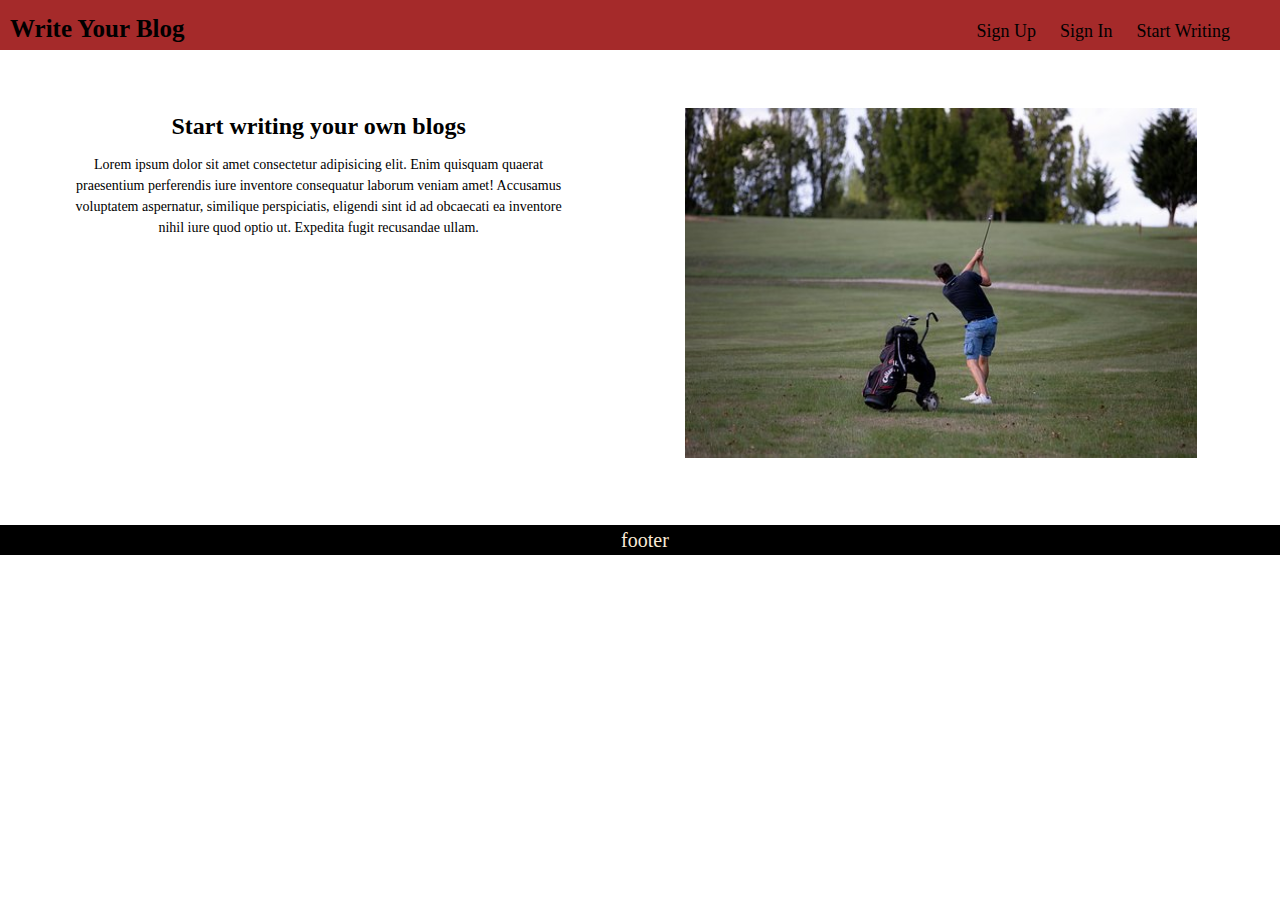
<file: block-BHaaax/index.html>
<!DOCTYPE html>
<html lang="en">
<head>
    <meta charset="UTF-8">
    <meta http-equiv="X-UA-Compatible" content="IE=edge">
    <meta name="viewport" content="width=device-width, initial-scale=1.0">
    <title>Document</title>
    <link rel="stylesheet" href="assets/stylesheet/style.css"/>
</head>
<body>
    <header class="header">
          <h1 class="header-box-one">write your blog</h1>
         <nav class="header-box-two">
             <a href="#">sign up</a>
             <a href="#">sign in</a>
             <a href="#">start writing</a>
         </nav>
    </header>  
    <main>
         <section>
               <article class="blog-article one">
                    <h2>Start writing your own blogs</h2>
                    <p>Lorem ipsum dolor sit amet consectetur adipisicing elit. Enim quisquam quaerat praesentium perferendis iure inventore
                        consequatur laborum veniam amet! Accusamus voluptatem aspernatur, similique perspiciatis, eligendi sint id ad
                        obcaecati ea inventore nihil iure quod optio ut. Expedita fugit recusandae ullam.</p>
               </article><!--
               --><article class="blog-article two">
                      <img src="assets/media/img01.jpg" alt="boat image"/>
                </article>
         </section>
    </main> 
    <footer class="footer-box">
         <p>footer</p>
    </footer> 
</body>
</html>
</file>
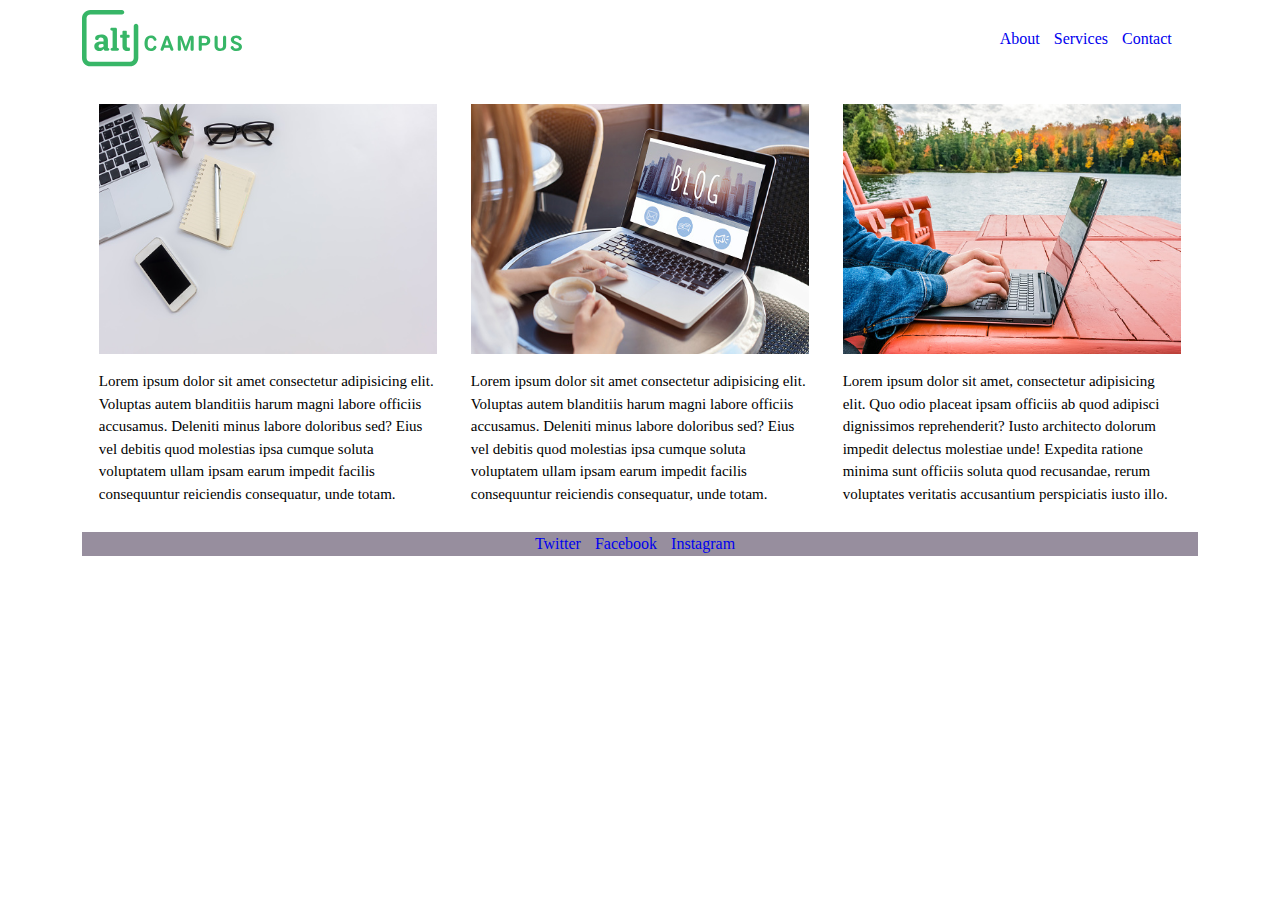
<file: block-BHaaba/index.html>
<!-- ### Exercise 2

1. Create a simple page having a header, main content, and a footer.

2. Inside the header keep the brand name to the left and all the navigation to the right.

3. Inside the main content crate three columns. In each column take one image and a paragraph below the image.
4. Using float is necessary. -->

<!DOCTYPE html>
<html lang="en">
<head>
    <meta charset="UTF-8">
    <meta http-equiv="X-UA-Compatible" content="IE=edge">
    <meta name="viewport" content="width=device-width, initial-scale=1.0">
    <title>using float</title>
    <link rel="stylesheet" href="assets/stylesheet/style.css">
</head>
 <body>
     <header>
          <div class="container" >
             <a class="brand" href="index.html">
                  <img src="assets/media/logo01.svg" alt="logo">
             </a>
         
              <nav class="nav">
                 <a href="#">About</a>
                 <a href="#">Services</a>
                 <a href="#">Contact</a>
              </nav>
            </div>
     </header>
     <main>
         <section  class="clearfix">
                 <article class="container">
                       <div class="child-box">
                             <img src="assets/media/img01.jpg" alt="image">
                             <p>Lorem ipsum dolor sit amet consectetur adipisicing elit. Voluptas autem blanditiis harum magni labore officiis
                             accusamus. Deleniti minus labore doloribus sed? Eius vel debitis quod molestias ipsa cumque soluta voluptatem ullam
                              ipsam earum impedit facilis consequuntur reiciendis consequatur, unde totam.</p>
                           </div>
                        
                           <div  class="child-box">
                              <img src="assets/media/img02.jpg" alt="image">
                              <p>Lorem ipsum dolor sit amet consectetur adipisicing elit. Voluptas autem blanditiis harum magni labore officiis
                               accusamus. Deleniti minus labore doloribus sed? Eius vel debitis quod molestias ipsa cumque soluta voluptatem ullam
                               ipsam earum impedit facilis consequuntur reiciendis consequatur, unde totam.</p>
                           </div>
                           <div class="child-box">
                           <img src="assets/media/img03.jpg" alt="image">
                            <p>Lorem ipsum dolor sit amet, consectetur adipisicing elit. Quo odio placeat ipsam officiis ab quod adipisci
                            dignissimos reprehenderit? Iusto architecto dolorum impedit delectus molestiae unde! Expedita ratione minima sunt
                            officiis soluta quod recusandae, rerum voluptates veritatis accusantium perspiciatis iusto illo.</p>
                              </div>
                             </article>
         </section>
     </main>

     <footer class="container">
          <nav class="footer-box">
              <a href="https://twiiter.com">Twitter</a>
              <a href="https://facebook.com">facebook</a>
              <a href="https://instagram.com">instagram</a>
          </nav>
     </footer>
 </body>
</html>
</file>
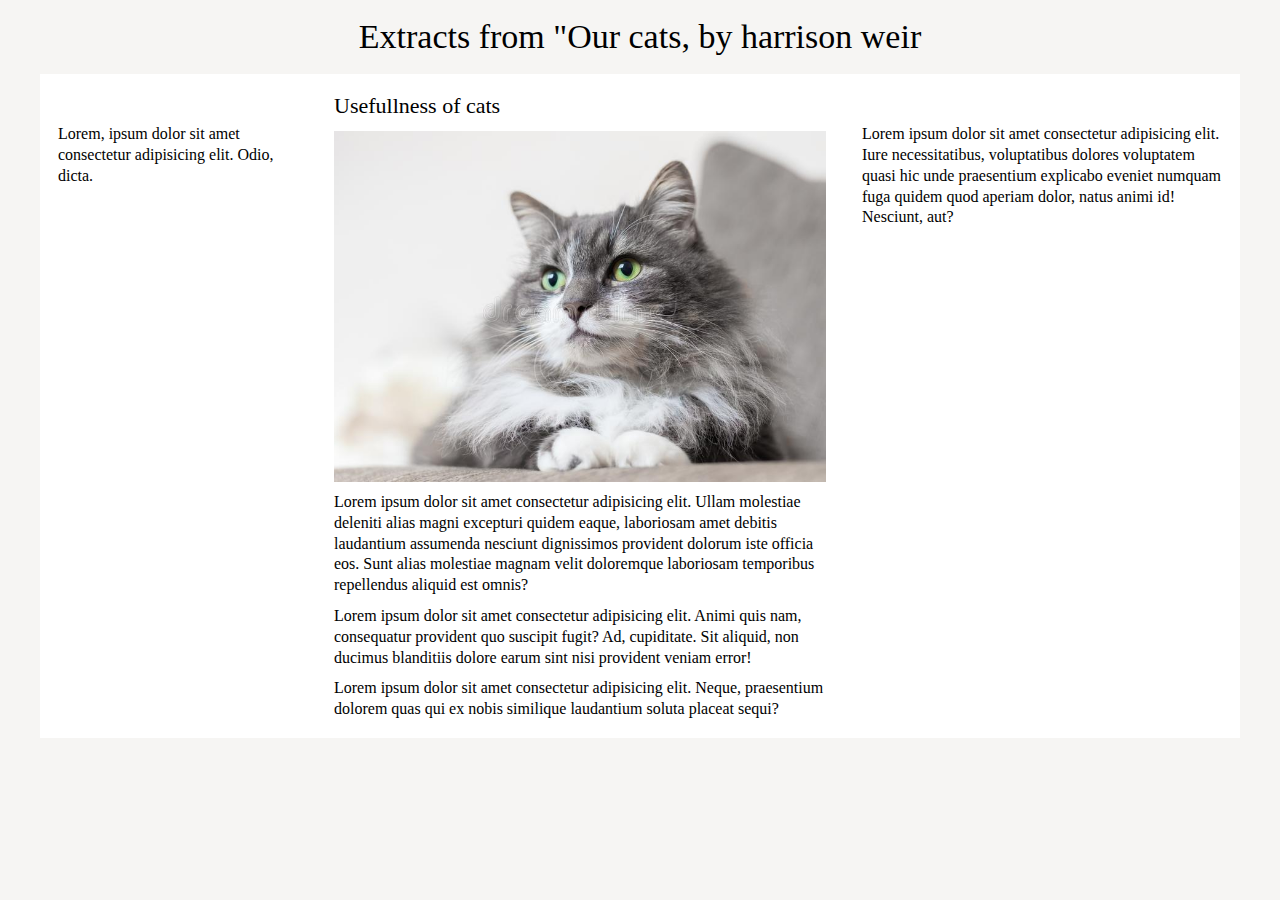
<file: block-BHaabd/index.html>
<!-- 
### Create a page according to the layout shown below

![Positioning Content Exercise 1](https://raw.githubusercontent.com/suraj122/AC-STYLE-images/master/positioning-content/ex-1.png)

- Using CSS resets is necessary.
- Use semantic tags and keep the nesting and indentation proper. -->
<!DOCTYPE html>
<html lang="en">
<head>
    <meta charset="UTF-8">
    <meta http-equiv="X-UA-Compatible" content="IE=edge">
    <meta name="viewport" content="width=device-width, initial-scale=1.0">
    <title>Assignment 1 | Positioning</title>
    <link rel="stylesheet" href="assets/stylesheet/style.css">
</head>
<body>
      <header class="container">
            <h1>Extracts from "Our cats, by harrison weir</h1>
      </header>
      <main>
             <section>
                  <!-- <article class="container white clearfix">
                        <h2 class="child-box one">Usefullness of cats</h2>
                      </article> -->
             </section>
            <section>
                      <article class="container white clearfix">
                            <div class="child-box one">
                              <p>Lorem, ipsum dolor sit amet consectetur adipisicing elit. Odio, dicta.</p>
                            </div>
                            <div class="child-box two">
                              <h2>Usefullness of cats</h2>
                                <img src="assets/media/img01.jpg" alt="cat image"/>
                              <p>Lorem ipsum dolor sit amet consectetur adipisicing elit. Ullam molestiae deleniti alias magni excepturi quidem eaque,
                                    laboriosam amet debitis laudantium assumenda nesciunt dignissimos provident dolorum iste officia eos. Sunt alias
                                    molestiae magnam velit doloremque laboriosam temporibus repellendus aliquid est omnis?</p>
                              <p>Lorem ipsum dolor sit amet consectetur adipisicing elit. Animi quis nam, consequatur provident quo suscipit fugit?
                                    Ad, cupiditate. Sit aliquid, non ducimus blanditiis dolore earum sint nisi provident veniam error!</p>
                                    <p>
                                          Lorem ipsum dolor sit amet consectetur adipisicing elit. Neque, praesentium dolorem quas qui ex nobis similique
                                          laudantium soluta placeat sequi?
                                    </p>
                              </div> 
                            <div class="child-box three">
                              <p>Lorem ipsum dolor sit amet consectetur adipisicing elit. Iure necessitatibus, voluptatibus dolores voluptatem quasi
                                    hic unde praesentium explicabo eveniet numquam fuga quidem quod aperiam dolor, natus animi id! Nesciunt, aut?</p>
                            </div>
                      </article>
            </section>
      </main>
</body>
</html>
</file>
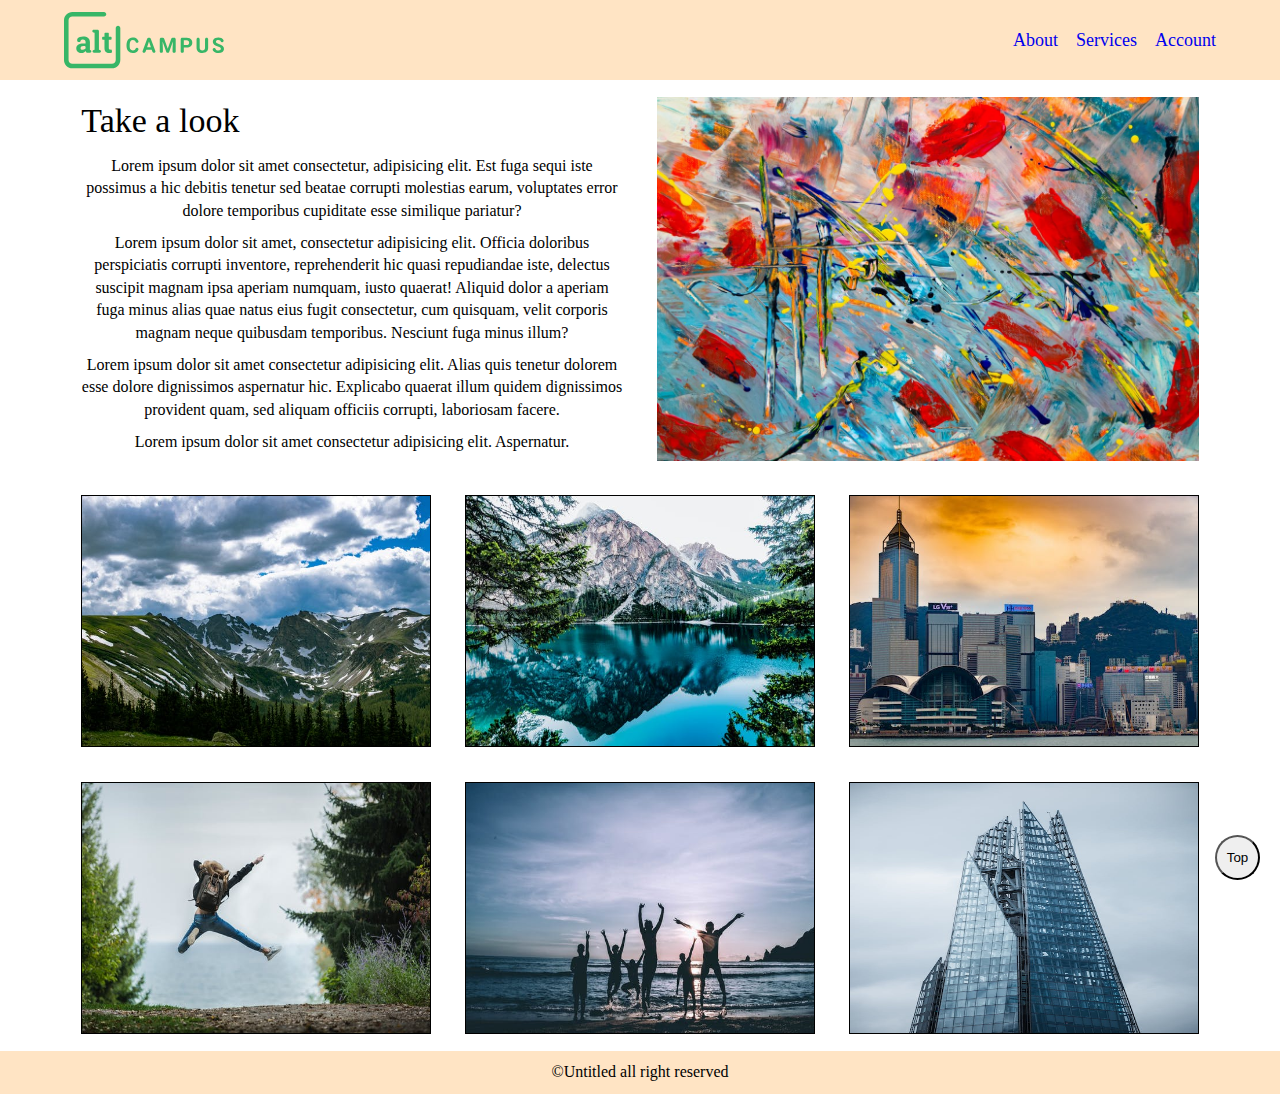
<file: block-BHaabg/index.html>
<!-- ### Exercise

1. Create a simple page having a header, main content, and a footer.

2. Inside the header keep the logo to the left and all the navigation to the right.

3. The header must be fixed at the top of the page.

4. Inside the main content take an article section having two columns. In the first column put a heading and some introductory text of the article and in the second column take an image.

5. After the article section, take a gallery section, in which there will be two rows and in both the row there will be three columns. Each column must have a different image.

6. After the gallery section footer will come.

7. Take a circular button at the right bottom corner of the page and keep its position fixed. The button should always take to the top of the page once clicked. -->

<!DOCTYPE html>
<html lang="en">
<head>
    <meta charset="UTF-8">
    <meta http-equiv="X-UA-Compatible" content="IE=edge">
    <meta name="viewport" content="width=device-width, initial-scale=1.0">
    <title>Gallery layout</title>
    <link rel="stylesheet" href="assets/stylesheet/style.css">
    <link href="https://fonts.googleapis.com/css2?family=Oswald:wght@200&display=swap" rel="stylesheet">
</head>
<body id="top">
       <header  class="header">
              <div class="headwrap"> 
             <div class="container">
              <a  class="brand"href="index.html">
                <img src="assets/media/logo.svg" alt="logo image">
              </a>
              <nav class="nav">
                  <a href="#">About</a>
                  <a href="#">Services</a>
                  <a href="#">Account</a>
              </nav>
            </div>
              </div> 
       </header> 
       <main>
            <section> 
               
                    <article class="container clearfix" >
                            <!-- <div class="container"> -->
                            <div class="col">
                                <h1>Take a look</h1>
                                <p>Lorem ipsum dolor sit amet consectetur, adipisicing elit. Est fuga sequi iste possimus a hic debitis tenetur sed
                                    beatae corrupti molestias earum, voluptates error dolore temporibus cupiditate esse similique pariatur?</p>
                                <p>Lorem ipsum dolor sit amet, consectetur adipisicing elit. Officia doloribus perspiciatis corrupti inventore,
                                    reprehenderit hic quasi repudiandae iste, delectus suscipit magnam ipsa aperiam numquam, iusto quaerat! Aliquid
                                    dolor a aperiam fuga minus alias quae natus eius fugit consectetur, cum quisquam, velit corporis magnam neque
                                    quibusdam temporibus. Nesciunt fuga minus illum?</p>
                                    <p>Lorem ipsum dolor sit amet consectetur adipisicing elit. Alias quis tenetur dolorem esse dolore dignissimos
                                        aspernatur hic. Explicabo quaerat illum quidem dignissimos provident quam, sed aliquam officiis corrupti, laboriosam
                                        facere.</p>
                                        <P>Lorem ipsum dolor sit amet consectetur adipisicing elit. Aspernatur.</P>
                                </div>
                            <div class="col">
                                <img src="assets/media/pic01.jpg" alt="image">
                            </div>
                        <!-- </div> -->
                    </article> 
               
            </section>
            <section>
                    <article class="container clearfix">
                             <div class="col-2">
                                <img src="assets/media/pic03.jpg" alt="image"/>
                             </div>
                             <div class="col-2">
                                <img src="assets/media/pic04.jpg" alt="image"/>
                             </div>
                             <div class="col-2">
                                <img src="assets/media/pic05.jpg" alt="image"/>
                             </div>
                    </article>
                    <article class="container clearfix ">
                        <div class="col-2">
                           <img src="assets/media/pic06.jpg" alt="image"/>
                        </div>
                        <div class="col-2">
                           <img src="assets/media/pic07.jpg" alt="image"/>
                        </div>
                        <div class="col-2">
                           <img src="assets/media/pic08.jpg" alt="image"/>
                        </div>
               </article>
            </section>
       </main>
       <div class="btn">
       <a href="#top"><button class="btn">
         Top
      </button></a> 
      </div>
       <footer class="footer"> 
        <div class="container">
           <p>&copy;Untitled all right reserved</p>
           </div>
       </footer>
</body>
</html>
</file>
<file: block-BHaaax/assets/stylesheet/style.css>
/* http://meyerweb.com/eric/tools/css/reset/ 
   v2.0 | 20110126
   License: none (public domain)
*/

html, body, div, span, applet, object, iframe,
h1, h2, h3, h4, h5, h6, p, blockquote, pre,
a, abbr, acronym, address, big, cite, code,
del, dfn, em, img, ins, kbd, q, s, samp,
small, strike, strong, sub, sup, tt, var,
b, u, i, center,
dl, dt, dd, ol, ul, li,
fieldset, form, label, legend,
table, caption, tbody, tfoot, thead, tr, th, td,
article, aside, canvas, details, embed, 
figure, figcaption, footer, header, hgroup, 
menu, nav, output, ruby, section, summary,
time, mark, audio, video {
	margin: 0;
	padding: 0;
	border: 0;
	font-size: 100%;
	font: inherit;
	vertical-align: baseline;
}
/* HTML5 display-role reset for older browsers */
article, aside, details, figcaption, figure, 
footer, header, hgroup, menu, nav, section {
	display: block;
}
body {
	line-height: 1;
}
ol, ul {
	list-style: none;
}
blockquote, q {
	quotes: none;
}
blockquote:before, blockquote:after,
q:before, q:after {
	content: '';
	content: none;
}
table {
	border-collapse: collapse;
	border-spacing: 0;
}
/*--------custom styles-----------*/

*{
    box-sizing: border-box;
}
body{
    line-height: 1.5;
}
.header{
    width:100%;
    height:50px;
    background-color: brown;
}
.header-box-one{
    display: inline-block;
   width:25%;
   height:100%;
}
h1{
    font-size: 25px;
   margin: 10px; 
    font-weight: bold;
    text-transform: capitalize;
}
.header-box-two{
    display: inline-block;
    width:70%;
    height: 100%;
    text-align: right;
}
a{
 margin:10px;
 text-transform: capitalize;
 text-decoration:none;
 font-size:18px;
 color:black
}
.blog-article{ 
    display: inline-block;
    height:350px;
    /* border:1px solid red;  */
    
   
}
.one{
    width:40%;
    vertical-align: top;
    text-align: center;
     margin:4.5%;
}
.two{
    width:40%;
    /* border:1px solid red;  */
    margin:4.5%;
}

.two img{
  
    width:100%;
    height:100%;
}
h2{
    font-size: 24px;
    font-weight: bold;
     margin:0 0 0 10px 
}
p{ 
    font-size: 14px;
    margin:10px 0 0 10px;
}
.footer-box{
    width:100%;
    height:30px;
    background-color: black;
}
.footer-box p{
    font-size: 20px;
    color:antiquewhite;
    text-align: center;
}
</file>
<file: block-BHaaba/assets/stylesheet/style.css>
/* http://meyerweb.com/eric/tools/css/reset/ 
   v2.0 | 20110126
   License: none (public domain)
*/

html, body, div, span, applet, object, iframe,
h1, h2, h3, h4, h5, h6, p, blockquote, pre,
a, abbr, acronym, address, big, cite, code,
del, dfn, em, img, ins, kbd, q, s, samp,
small, strike, strong, sub, sup, tt, var,
b, u, i, center,
dl, dt, dd, ol, ul, li,
fieldset, form, label, legend,
table, caption, tbody, tfoot, thead, tr, th, td,
article, aside, canvas, details, embed, 
figure, figcaption, footer, header, hgroup, 
menu, nav, output, ruby, section, summary,
time, mark, audio, video {
	margin: 0;
	padding: 0;
	border: 0;
	font-size: 100%;
	font: inherit;
	vertical-align: baseline;
}
/* HTML5 display-role reset for older browsers */
article, aside, details, figcaption, figure, 
footer, header, hgroup, menu, nav, section {
	display: block;
}
body {
	line-height: 1;
}
ol, ul {
	list-style: none;
}
blockquote, q {
	quotes: none;
}
blockquote:before, blockquote:after,
q:before, q:after {
	content: '';
	content: none;
}
table {
	border-collapse: collapse;
	border-spacing: 0;
}

/*----------custom styles---------------*/
* {
    box-sizing: border-box;
}
 body{
    font-size: 15px;
    line-height: 1.5;
 }
 .container {
    width:95%;
    padding:10px 50px;
    margin: 0 auto;
 }
 .brand, .nav {
    display:inline-block;
    vertical-align:middle;
    font-size: 0;
}
.nav {
    font-size: 16px;
    width:calc(100% - 180px);
    text-align:right;
}
.nav a{
    font-size: 16px;
    margin: 0 10px 0 0 ;
    text-decoration: none;
    text-transform: capitalize;
}

.child-box {
    float:left;
    margin:1.5%;
    width: 30.333%;
    /* border:1px solid red; */
    /* font-size: 0; */
}
.child-box img{
    width:100%;
    height:250px;
}
p{
    margin:10px 0 0 0;
}
.clearfix::before, .clearfix::after{
    content:"";
    display:table;
}
 .clearfix::after{
    clear:both;
 }
 .footer-box{
    background-color: rgb(151, 142, 158);
    width:100%;
    text-align: center;
    font-size: 16px;
 }
 .footer-box a{
    text-decoration: none;
    text-transform: capitalize;
    margin-right: 10px;
 }
</file>
<file: block-BHaabd/assets/stylesheet/style.css>
/* http://meyerweb.com/eric/tools/css/reset/ 
   v2.0 | 20110126
   License: none (public domain)
*/

html, body, div, span, applet, object, iframe,
h1, h2, h3, h4, h5, h6, p, blockquote, pre,
a, abbr, acronym, address, big, cite, code,
del, dfn, em, img, ins, kbd, q, s, samp,
small, strike, strong, sub, sup, tt, var,
b, u, i, center,
dl, dt, dd, ol, ul, li,
fieldset, form, label, legend,
table, caption, tbody, tfoot, thead, tr, th, td,
article, aside, canvas, details, embed, 
figure, figcaption, footer, header, hgroup, 
menu, nav, output, ruby, section, summary,
time, mark, audio, video {
	margin: 0;
	padding: 0;
	border: 0;
	font-size: 100%;
	font: inherit;
	vertical-align: baseline;
}
/* HTML5 display-role reset for older browsers */
article, aside, details, figcaption, figure, 
footer, header, hgroup, menu, nav, section {
	display: block;
}
body {
	line-height: 1;
}
ol, ul {
	list-style: none;
}
blockquote, q {
	quotes: none;
}
blockquote:before, blockquote:after,
q:before, q:after {
	content: '';
	content: none;
}
table {
	border-collapse: collapse;
	border-spacing: 0;
}

/* custom styles */
*{
	box-sizing: border-box;
}
body{
    background-color: rgba(180, 169, 156, 0.116);
	line-height: 1.3;
}
.container{
    max-width: 1200px;
    /* border:1px solid red; */
    margin:0 auto;
	font-size: 0;
}
h1{
	font-size: 34px;
    text-align: center;
    padding: 15px;
}
h2{
	font-size: 22px;
	margin: 0 0 10px 0;
}
.white{
	background-color: white;
}
.child-box{
	/* border:1px solid black; */
	float:left;
	/* width:30.333%; */
	margin:1.5%; 
	
}
.child-box img{
	width:100%;

	
} 
p{
	font-size: 16px;
	margin-top: 10px;
}
.clearfix::before, .clearfix::after{
	content:"";
	display: table;
}
.clearfix::after{
	clear:both;
}
.one{
	margin-top: 40px;
	width:20%;
}
.two{
	width:41%
}
.three{
	margin-top: 40px;
	width:30%;
}
</file>
<file: block-BHaabg/assets/stylesheet/style.css>
/* http://meyerweb.com/eric/tools/css/reset/ 
   v2.0 | 20110126
   License: none (public domain)
*/

html, body, div, span, applet, object, iframe,
h1, h2, h3, h4, h5, h6, p, blockquote, pre,
a, abbr, acronym, address, big, cite, code,
del, dfn, em, img, ins, kbd, q, s, samp,
small, strike, strong, sub, sup, tt, var,
b, u, i, center,
dl, dt, dd, ol, ul, li,
fieldset, form, label, legend,
table, caption, tbody, tfoot, thead, tr, th, td,
article, aside, canvas, details, embed, 
figure, figcaption, footer, header, hgroup, 
menu, nav, output, ruby, section, summary,
time, mark, audio, video {
	margin: 0;
	padding: 0;
	border: 0;
	font-size: 100%;
	font: inherit;
	vertical-align: baseline;
}
/* HTML5 display-role reset for older browsers */
article, aside, details, figcaption, figure, 
footer, header, hgroup, menu, nav, section {
	display: block;
}
body {
	line-height: 1;
}
ol, ul {
	list-style: none;
}
blockquote, q {
	quotes: none;
}
blockquote:before, blockquote:after,
q:before, q:after {
	content: '';
	content: none;
}
table {
	border-collapse: collapse;
	border-spacing: 0;
}

/*-----------custom styles-----------------*/

/* img{
    width:100px;
    height:30px;
} */
*{
    box-sizing: border-box;
    padding: 0;
    margin: 0;
    /* font-family: 'Oswald', sans-serif; */
}
body{
    line-height: 1.4;
    position: relative;
}
.header{
  
    height: 100px;
    width: 100%;
    height:80px;
    line-height: 80px;
    /* background-color: bisque; */ 
}
.headwrap{
     position:fixed;
    width:100%;
    top:0; 
    background-color: bisque;
    /* height: auto; */
     /* z-index: 5; */
}  
.clearfix::before, .clearfix::after{
    content:"";
    display: table;
}
.clearfix::after{
    clear:both;
}
.container{
    max-width:90%;
    margin:0 auto;
    /* border:1px solid red;  */
    font-size: 0;
   
}
  .brand{
     float:left; 
   
}   
.brand img{
    vertical-align: middle;
    
}  
 .nav{
 float:right;
 
}  

.nav a{
    text-align: right;
    vertical-align:middle;
    text-decoration: none;
    font-size: 18px;
    margin:0 0 0 18px;
  
}
.col{
    width:47%;
    /* border:1px solid black; */
    float:left;
    margin:1.5%;
    
    /* margin-top: 100px;     */
}
h1{
    font-size: 34px;
    color: black;
}
 .col p{
    font-size: 18px;
    color: black;
    margin:10px 0 0 0;
} 
.col img{
    width:100%;
    height:100%;
}
.col-2{
    float:left;
    width:30.333%;
    border:1px solid black;
    /* margin-top: 20px; */
    margin:1.5%;
}
.col-2 img{
    /* image-rendering: high-quality; */
    image-rendering: -webkit-optimize-contrast;
    width:100%;
    height:250px;
}
.footer{
    padding:10px;
    color:black;
    background-color: bisque;
}
.container p{
    text-align: center;
    font-size: 16px;
}


.btn{
  position:fixed;
  right:20px;
  bottom:20px;
}
button{
    width:45px;
    height:45px;
    border-radius: 50%;
}
</file>
